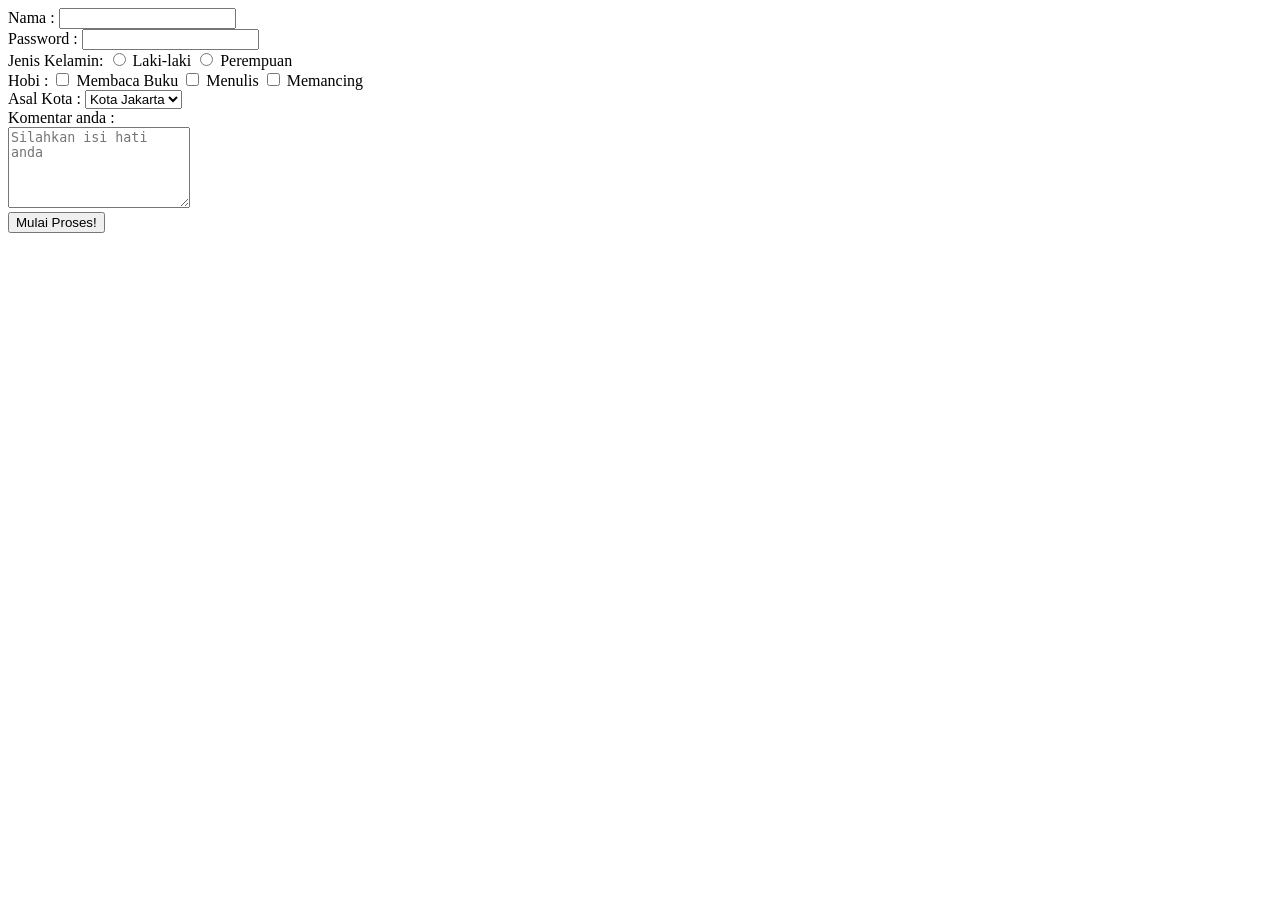
<file: formulir.html>
<!DOCTYPE html>
<html>
<head>
    <title>Belajar Membuat Form</title>
</head>
<body>
    <form action="formulir.html" method="get">
        <!--Nama-->
        <label> Nama :</label>
            <input type="text" name="Nama" id="Nama Kamu"> <br>
        <!--Password-->
        <label> Password :</label>
            <input type="password" name="Password" id="password"> <br>
        <!--Jenis Kelamin-->
        <label>Jenis Kelamin:</label>
            <label><input type="radio" name="Jenis_Kelamin" value="laki-laki"> Laki-laki</label>
            <label><input type="radio" name="Jenis_Kelamin" value="perempuan"> Perempuan</label><br>
        <!--Hobi-->
        <label>Hobi :</label>
            <label><input type="checkbox" name="Hobi_baca"> Membaca Buku </label>
            <label><input type="checkbox" name="Hobi_nulis"> Menulis </label>
            <label><input type="checkbox" name="Hobi_mancing"> Memancing </label><br>
        <!--Asal Kota-->
        <label>Asal Kota :</label>
            <select name="Asal Kota" id="">
                <option value="Kota Jakarta" selected>Kota Jakarta</option>
                <option value="Bandung">Bandung</option>
                <option value="Semarang">Semarang</option>
            </select>
            <br>
        <!--Komentar-->
        <label for="komentar">Komentar anda : </label><br>
            <textarea name="komentar" id="komentar" rows="5" cols="20" placeholder="Silahkan isi hati anda"></textarea>
            <br>
        <!--Submit-->    
        <input type="submit" value="Mulai Proses!">
    </form>
</body>
</html>
</file>
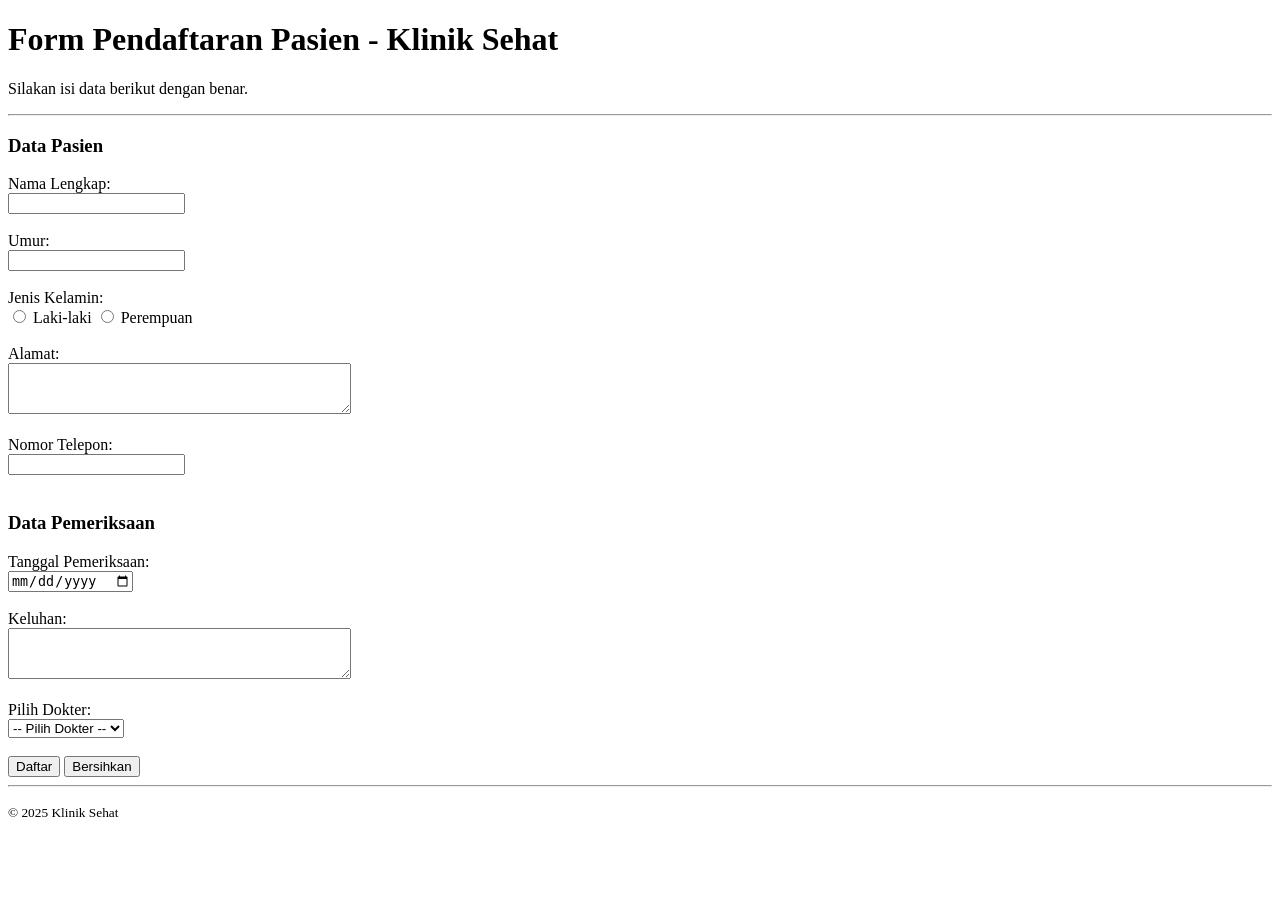
<file: Formulir_Kliniksehat.html>
<!DOCTYPE html>
<html>
<head>
    <title>Klinik Sehat</title>
</head>
<body>
    <h1>Form Pendaftaran Pasien - Klinik Sehat</h1>
    <p>Silakan isi data berikut dengan benar.</p>
    <hr>
    <form>
        <h3>Data Pasien</h3>
        <label for="nama">Nama Lengkap:</label><br>
        <input type="text" id="nama" name="nama" required><br><br>

        <label for="umur">Umur:</label><br>
        <input type="number" id="umur" name="umur" required><br><br>

        <label for="jk">Jenis Kelamin:</label><br>
        <input type="radio" id="jk_l" name="jk" value="Laki-laki"> Laki-laki
            <input type="radio" id="jk_p" name="jk" value="Perempuan"> Perempuan<br><br>

        <label for="alamat">Alamat:</label><br>
        <textarea id="alamat" name="alamat" rows="3" cols="40"></textarea><br><br>

        <label for="telepon">Nomor Telepon:</label><br>
        <input type="tel" id="telepon" name="telepon"><br><br>

        <h3>Data Pemeriksaan</h3>

        <label for="tanggal">Tanggal Pemeriksaan:</label><br>
        <input type="date" id="tanggal" name="tanggal" required><br><br>

        <label for="keluhan">Keluhan:</label><br>
        <textarea id="keluhan" name="keluhan" rows="3" cols="40" required></textarea><br><br>

        <label for="dokter">Pilih Dokter:</label><br>
        <select id="dokter" name="dokter">
        <option value="">-- Pilih Dokter --</option>
        <option value="dr_andi">dr. Andi</option>
        <option value="dr_siti">dr. Siti</option>
        <option value="dr_budi">dr. Budi</option>
        </select><br><br>

        <input type="submit" value="Daftar">
        <input type="reset" value="Bersihkan">
    </form>
    <hr>
    <p><small>© 2025 Klinik Sehat</small></p>
</body>
</html>
</file>
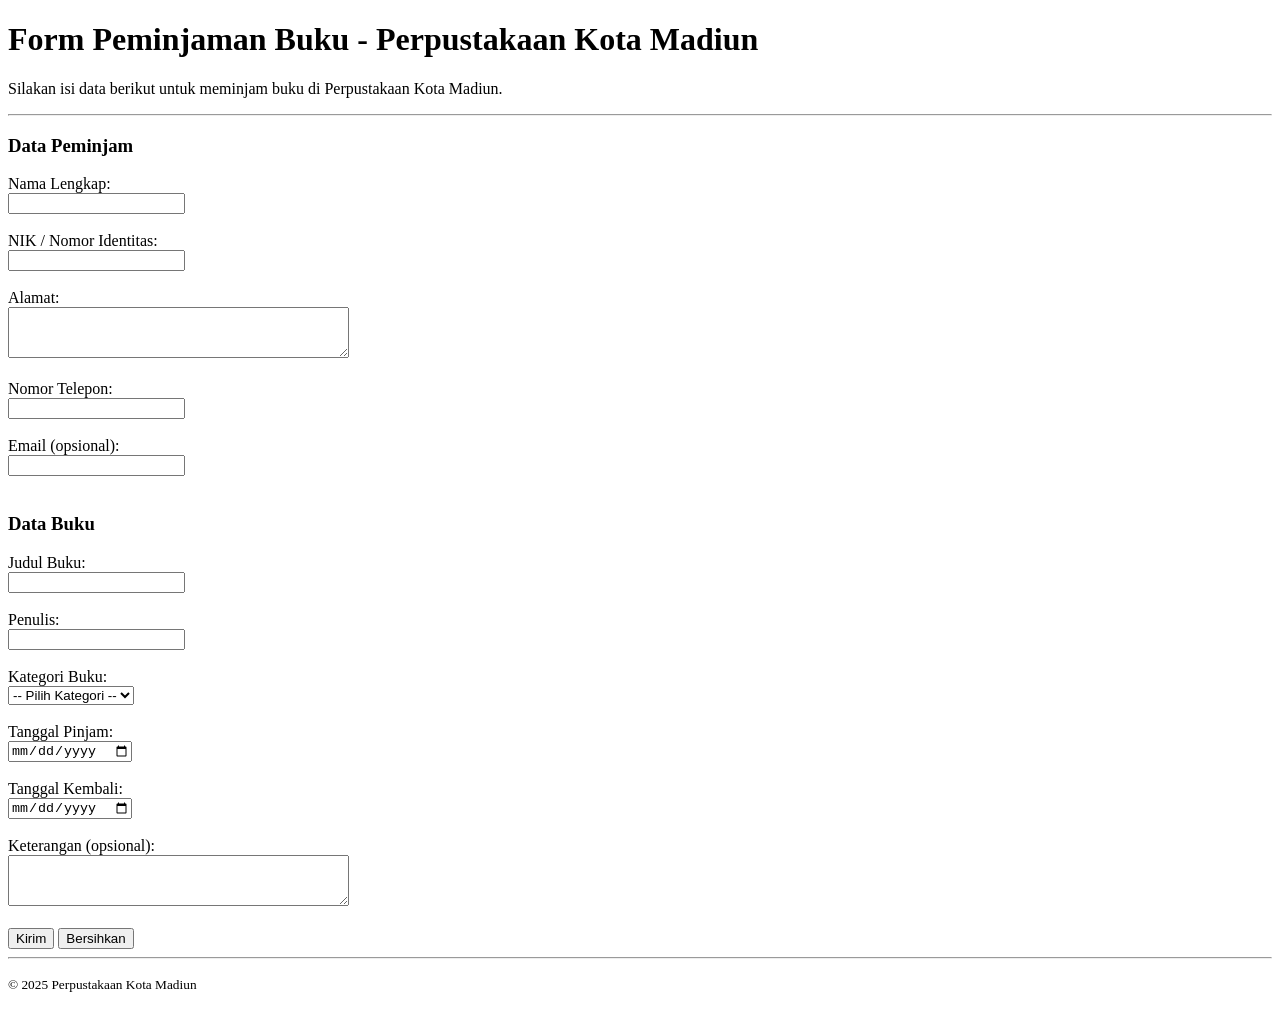
<file: Formulir_Perpuskotamadiun.html>
<!DOCTYPE html>
<html>
<head>
    <title>Perpustakaan Kota Madiun</title>
</head>
<body>
    <h1>Form Peminjaman Buku - Perpustakaan Kota Madiun</h1>
    <p>Silakan isi data berikut untuk meminjam buku di Perpustakaan Kota Madiun.</p>
    <hr>

    <form>
    <h3>Data Peminjam</h3>

    <label for="nama">Nama Lengkap:</label><br>
    <input type="text" id="nama" name="nama" required><br><br>

    <label for="nik">NIK / Nomor Identitas:</label><br>
    <input type="text" id="nik" name="nik"><br><br>

    <label for="alamat">Alamat:</label><br>
    <textarea id="alamat" name="alamat" rows="3" cols="40"></textarea><br><br>

    <label for="telepon">Nomor Telepon:</label><br>
    <input type="tel" id="telepon" name="telepon"><br><br>

    <label for="email">Email (opsional):</label><br>
    <input type="email" id="email" name="email"><br><br>

    <h3>Data Buku</h3>

    <label for="judul">Judul Buku:</label><br>
    <input type="text" id="judul" name="judul" required><br><br>

    <label for="penulis">Penulis:</label><br>
    <input type="text" id="penulis" name="penulis"><br><br>

    <label for="kategori">Kategori Buku:</label><br>
    <select id="kategori" name="kategori">
        <option value="">-- Pilih Kategori --</option>
        <option value="sejarah">Sejarah</option>
        <option value="teknologi">Teknologi</option>
        <option value="sains">Sains</option>
        <option value="fiksi">Fiksi</option>
        <option value="anak-anak">Anak-anak</option>
    </select><br><br>

    <label for="tglPinjam">Tanggal Pinjam:</label><br>
    <input type="date" id="tglPinjam" name="tglPinjam" required><br><br>

    <label for="tglKembali">Tanggal Kembali:</label><br>
    <input type="date" id="tglKembali" name="tglKembali"><br><br>

    <label for="keterangan">Keterangan (opsional):</label><br>
    <textarea id="keterangan" name="keterangan" rows="3" cols="40"></textarea><br><br>

    <input type="submit" value="Kirim">
    <input type="reset" value="Bersihkan">
    </form>

    <hr>
    <p><small>© 2025 Perpustakaan Kota Madiun</small></p>  
</body>
</html>
</file>
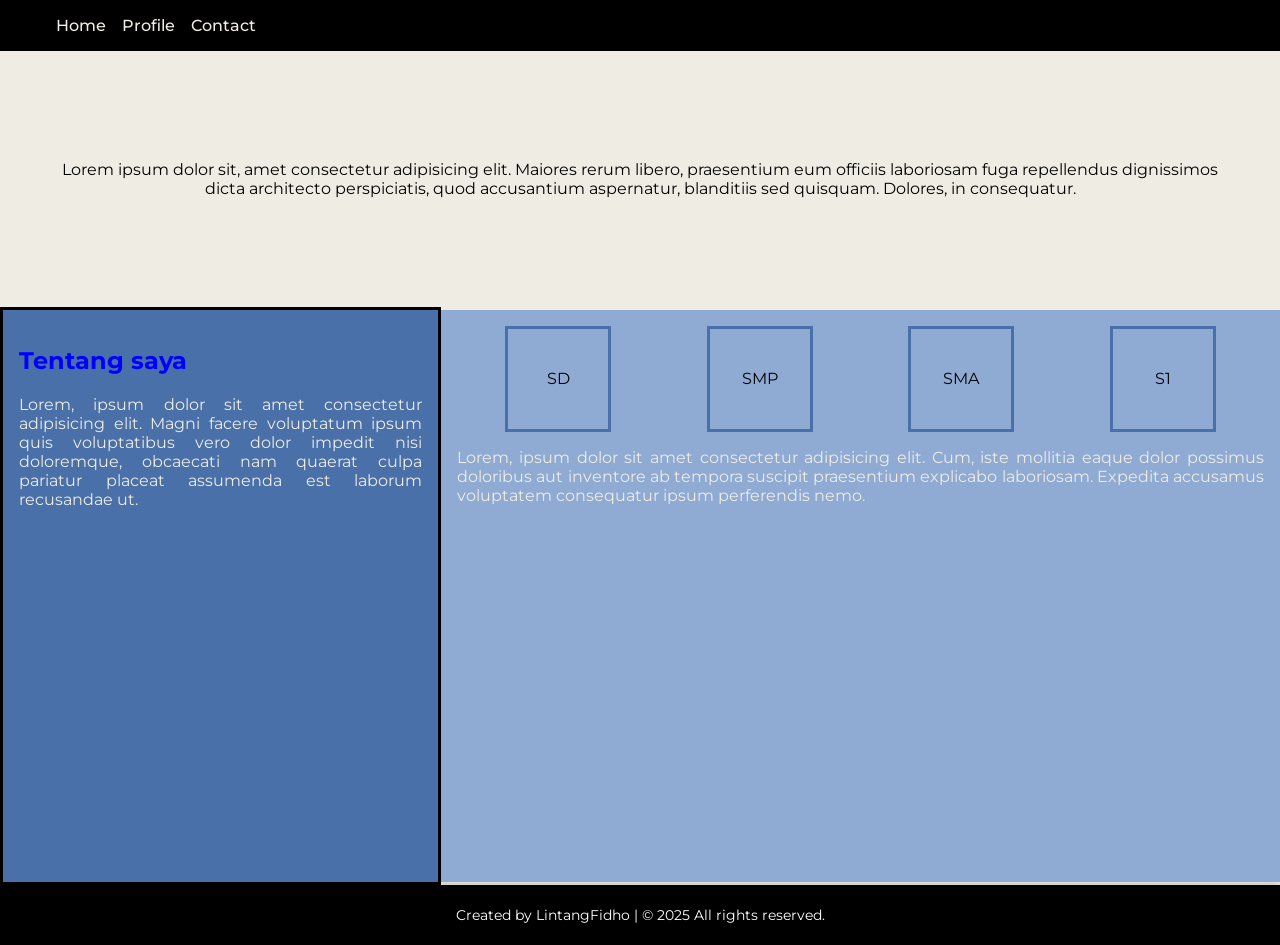
<file: index_fido.html>
<!DOCTYPE html>
<html>
<head>
    <title>Web Portofolio Ku Fido</title>
    <link rel="stylesheet" href="styles.css">
</head>
<body>
    <header>
        <ul class="list">
            <li><a href="#">Home</a></li>
            <li><a href="#">Profile</a></li>
            <li><a href="#">Contact</a></li>
        </ul>
    </header>
    <section>
        <p>
            Lorem ipsum dolor sit, amet consectetur adipisicing elit. Maiores rerum libero, 
            praesentium eum officiis laboriosam fuga repellendus dignissimos dicta architecto 
            perspiciatis, quod accusantium aspernatur, blanditiis sed quisquam. Dolores, in consequatur.
        </p>

    </section>
    <article>
        <div class="left">
            <h1 class="profil"> Tentang saya</h1>
            <p class="tentang">
            Lorem, ipsum dolor sit amet consectetur adipisicing elit. Magni facere 
            voluptatum ipsum quis voluptatibus vero dolor impedit nisi doloremque, 
            obcaecati nam quaerat culpa pariatur placeat assumenda est laborum recusandae ut.
            </p>
        </div>
        <div class="right">
            <div class="container">
                <div class="galeri">SD</div>
                <div class="galeri">SMP</div>
                <div class="galeri">SMA</div>
                <div class="galeri">S1</div>
                </div>
            <div class="teks">
                <p>Lorem, ipsum dolor sit amet consectetur adipisicing elit. 
                Cum, iste mollitia eaque dolor possimus doloribus aut inventore ab tempora 
                suscipit praesentium explicabo laboriosam. Expedita accusamus voluptatem 
                consequatur ipsum perferendis nemo.
                </p>
            </div>
        </div>  
    </article>
    <footer>
        <p>Created by LintangFidho | © 2025 All rights reserved.</p>
    </footer>
</body>
</html>
</file>
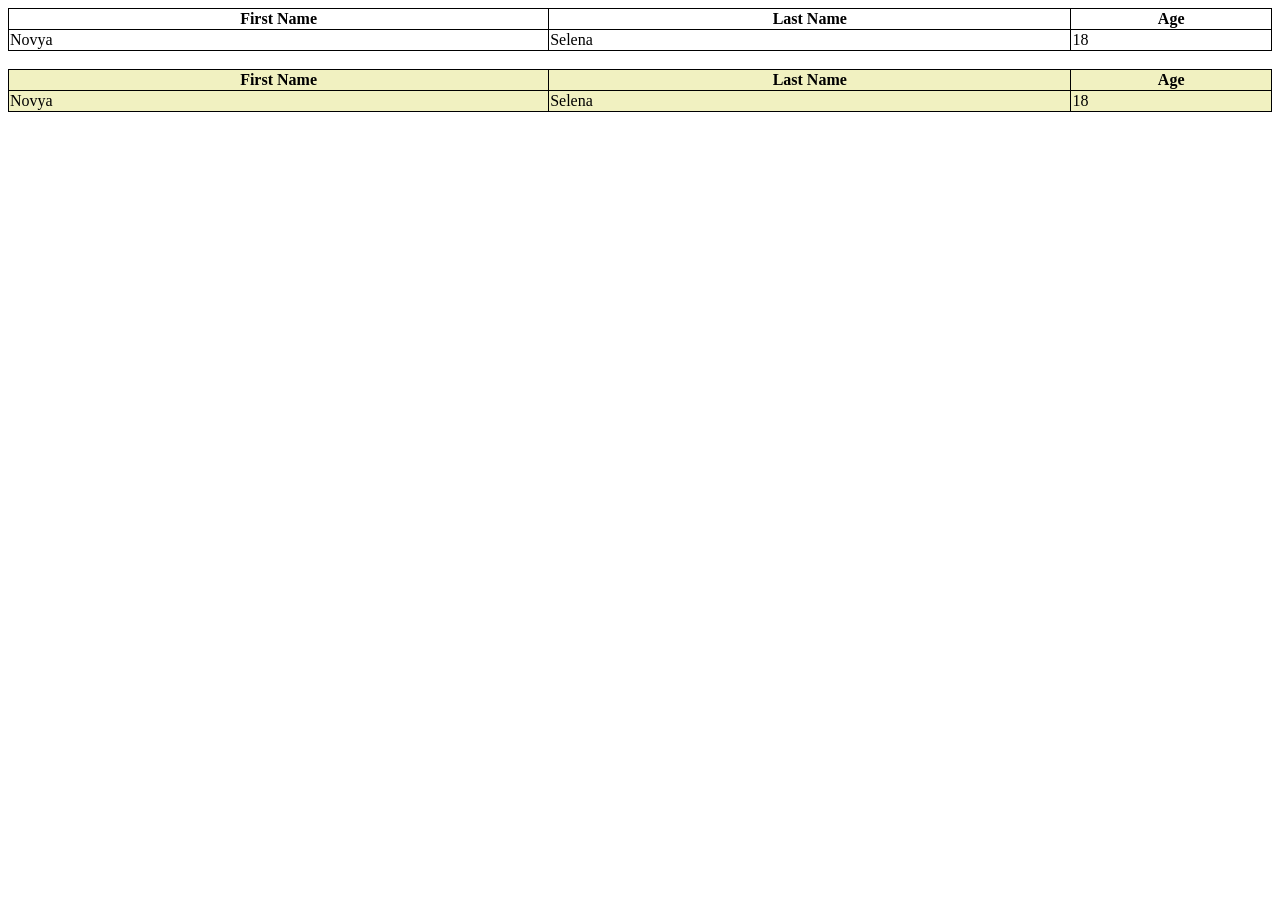
<file: Modul-6-CSS.html>
<!DOCTYPE html>
<html>
<head>
    <title>CSS</title>
    <style>
        table, th, td {
            border: 1px solid black;
            border-collapse: collapse;
        }
        table.names {
            width: 100%;
            background-color: #f1f1c1;
        }
    </style>
</head>
<body>
    <table style="width:100%">
        <tr>
            <th>First Name</th>
            <th>Last Name</th>
            <th>Age</th>
        </tr>
        <tr>
            <td>Novya</td>
            <td>Selena</td>
            <td>18</td>
        </tr>
    </table>
    
    <br>
    
    <table class="names">
        <tr>
            <th>First Name</th>
            <th>Last Name</th>
            <th>Age</th>
        </tr>
        <tr>
            <td>Novya</td>
            <td>Selena</td>
            <td>18</td>
        </tr>
    </table>
</body>
</html>
</file>
<file: styles.css>
@import url('https://fonts.googleapis.com/css2?family=Inter:ital,opsz,wght@0,14..32,100..900;1,14..32,100..900&family=Montserrat:ital,wght@0,100..900;1,100..900&family=Open+Sans:ital,wght@0,300..800;1,300..800&display=swap');

* {
    font-family: "Montserrat", sans-serif;
}

body {
    background-color: #EFECE3;
    margin: 0;
}

header {
    background-color: #000000;
    padding: min(1em, 8%);
}

.list {
    margin: 0;
    display: flex;
    list-style: none;
    gap: 1em;
}

.list a {
    text-decoration: none;
    color: #EFECE3;
    font-weight: 500;
}

section {
    display: flex;
    justify-content: center;
    align-items: center;
    text-align: center;
    overflow: hidden;
    margin: min(3em, 9%);
    height: min(10em);
}

article {
    display: flex;
    justify-content: space-between;
    align-items: flex-start;
    margin: auto;
}

.left {
    width: 30%;
    height: min(60vh);
    flex: 1;
    float: left;
    border: solid;
    padding: 1rem;
    background-color: #4A70A9;
    
}

.left h1 {
    color: blue;
}

.left p {
    text-align: justify;
    color: #EFECE3;
}

.right {
    width: 70%;
    height: min(60vh);
    flex: 2;
    padding: 1rem;
    background-color: #8FABD4;
    margin: auto;
}

.right p {
    color: #EFECE3;
    text-align: justify;
}

.container {
    display: flex;
    justify-content:space-around;
}

.galeri {
    border: solid #4A70A9;
    padding: rem;
    width: 100px;
    height: 100px;
    text-align: center;
    line-height: 100px;
}


footer {
    width: 100%;
    height: 60px;
    display: flex;
    justify-content: center;
    align-items: center;
    background-color: black;
    box-shadow: 0px 0px 10px rgba(0, 0, 0, 0.25);
    color: white;
    bottom: 0;
    font-size: 14px;
}
</file>
